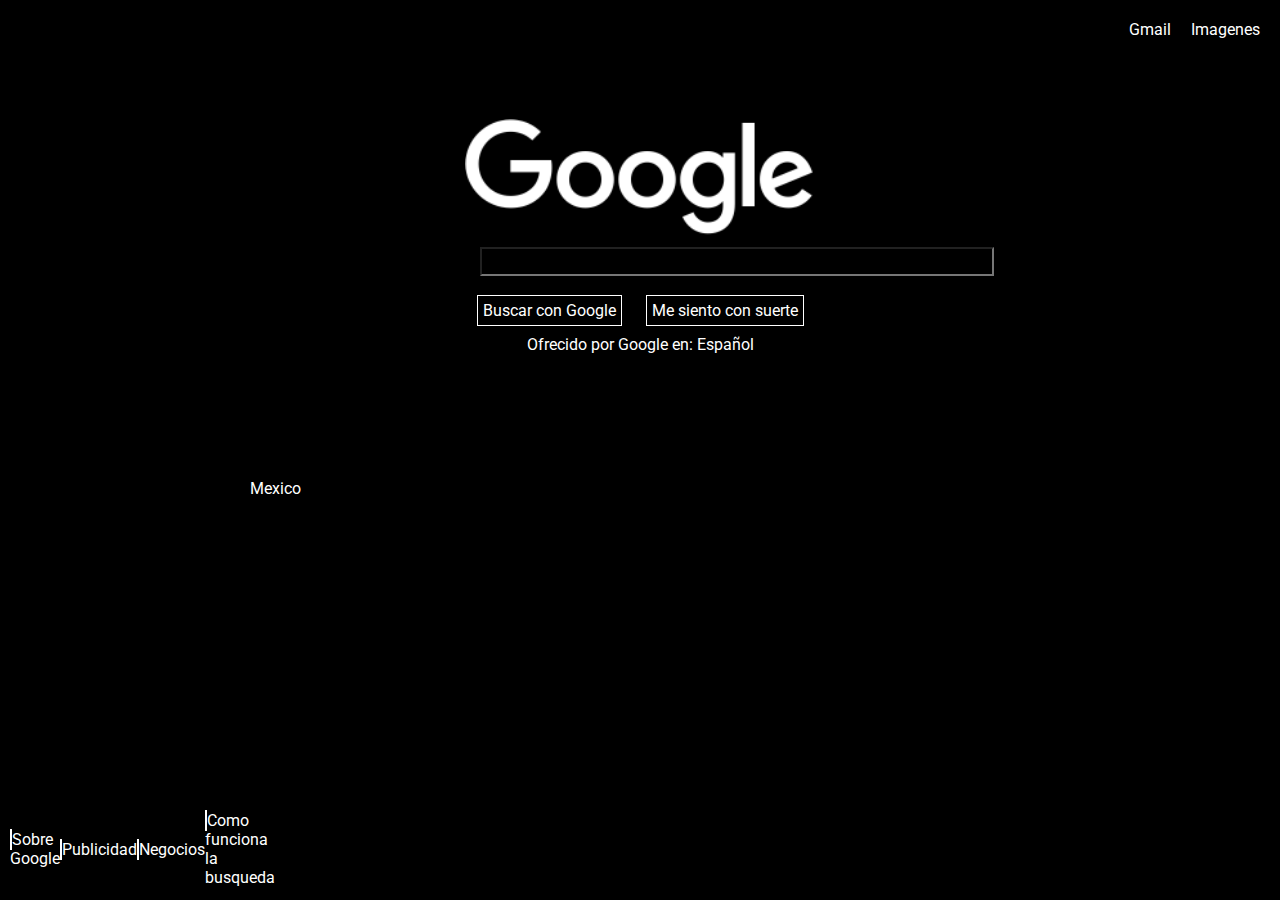
<file: proyectos1/Clon de Google/index.html>
<!DOCTYPE html>
<html lang="en">
<head>
    <meta charset="UTF-8">
    <meta http-equiv="X-UA-Compatible" content="IE=edge">
    <meta name="viewport" content="width=device-width, initial-scale=1.0">
    <title>Clon de Google</title>
    <link rel="stylesheet" href="style.css">
</head>
<body>
    <div>
        <header>
            <a href="https://mail.google.com/mail/u/0/?ogbl#inbox" class="gmail">Gmail</a>
            <a href="https://www.google.com.mx/imghp?hl=es&authuser=0&ogbl" class="Imagenes">Imagenes</a>
             
    </div>
    </header>
    <main>
        <section>
            <div>
                <img src="google.png" alt="google" id="logo">
            </div>
            <div>
                <input type="text" id="buscador" name="buscador">
            </div>
            <div class="botones">
                <span><a href="" class="botones">Buscar con Google</a></span>
                <span><a href="https://www.google.com/doodles" class="botones">Me siento con suerte</a></span>
            </div>
            <div class="ofrecido">
                <span class="ofrecido">Ofrecido por Google en:</span>
                <span class="ofrecido">Español</span>
            </div>
        </section>
    </main>
    <footer>
        <div class="pie">
            <span>Mexico</span>
        </div>
            <ul class="pie-izquierdo">
                <li><a href=""></a>Sobre Google</li>
                <li><a href=""></a>Publicidad</li>
                <li><a href=""></a>Negocios</li>
                <li><a href=""></a>Como funciona la busqueda</li>
            </ul>
</body>
</html>
</file>
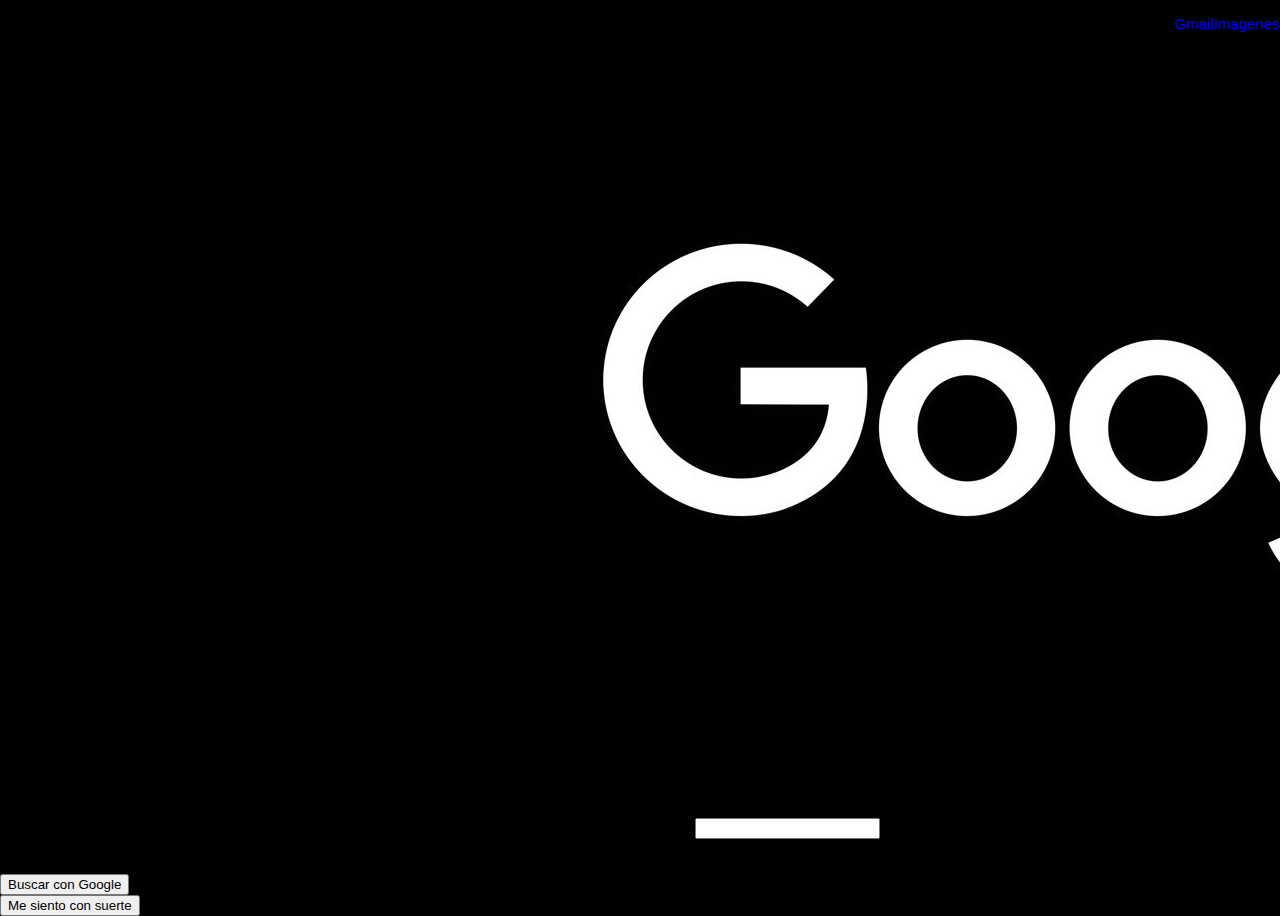
<file: proyectos1/Proyecto clon de google/index.html>
<!DOCTYPE html>
<html lang="en">
<head>
    <meta charset="UTF-8">
    <meta http-equiv="X-UA-Compatible" content="IE=edge">
    <meta name="viewport" content="width=device-width, initial-scale=1.0">
    <title>Clon de Google</title>
    <link rel="stylesheet" href="style.css">
</head>
<body>
<header>
<nav class="navegacion">
    <ul class="navegacion-derecha">
        <li><a href="https://mail.google.com/mail/u/0/?ogbl#inbox">Gmail</a></li>
        <li><a href="https://www.google.com.mx/imghp?hl=es&authuser=0&ogbl">Imagenes</a></li>
    </ul>
</nav>
</header>  
<main>
<section class="logo">
    <img src="Google-Emblema.jpg" alt="logo emblema">
</section>
<section class="input">
    <div class="contenedor">
        <input type="text">
    </div>
</section>
<section class="botones">
    <div>
        <button>Buscar con Google</button>
    </div>
    <div>
        <button>Me siento con suerte</button>
    </div>
</section>
</main>
<footer>

</footer>
</body>
</html>
</file>
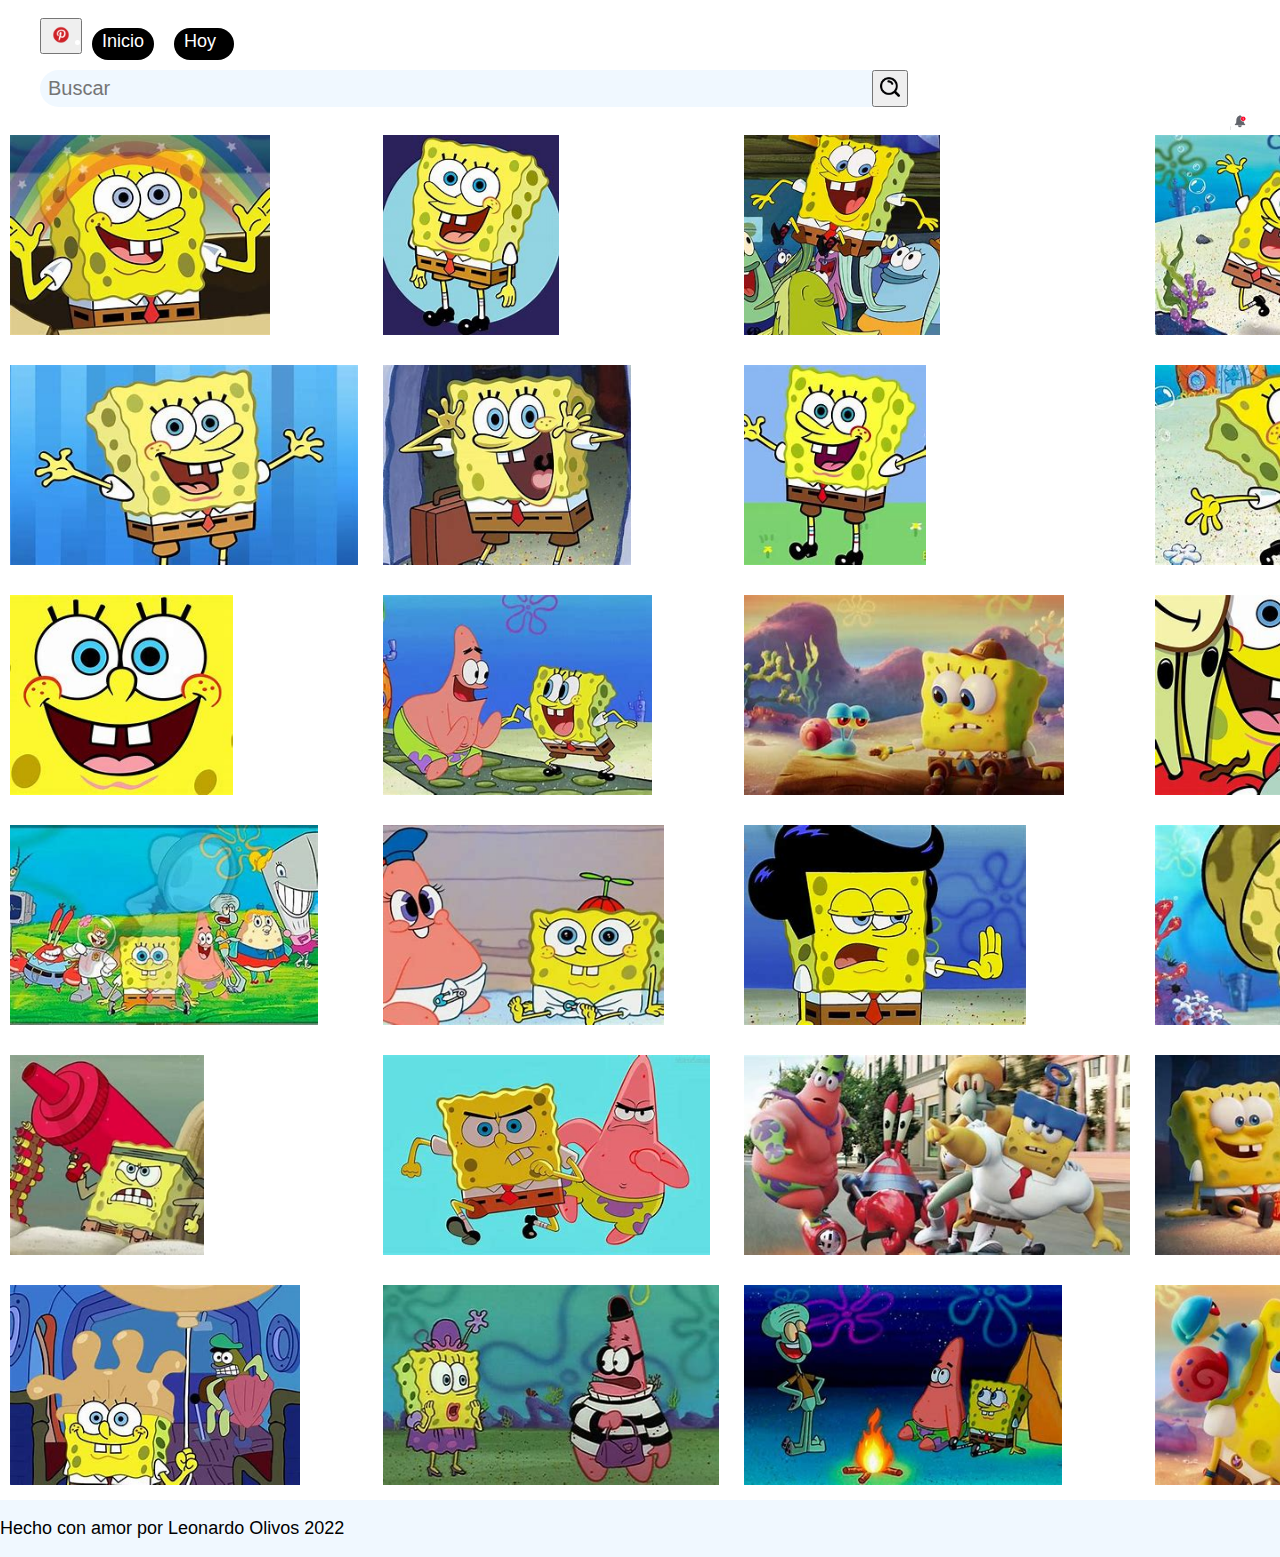
<file: proyectos1/Proyecto clon Pinterest/index.html>
<!DOCTYPE html>
<html lang="en">
<head>
    <meta charset="UTF-8">
    <meta http-equiv="X-UA-Compatible" content="IE=edge">
    <meta name="viewport" content="width=device-width, initial-scale=1.0">
    <title>Clon de Pinteres</title>
    <link rel="stylesheet" href="style.css">
</head>
<body>
    <header>
<nav id="#navbar-pinterest">
    <ul class="nav"> 
        <div id="container">
        <li>
        <button>
            <a href="https://www.pinterest.com"></a>
            <img src="./iconos/pinterest.png" alt="Pinterest" height="20px" width="20px" id="pinteresticono">
      </button>
        </li>
        <li class="inicio">
            <a href=""></a>Inicio</li>
        <li class="hoy">
            <a href=""></a>Hoy</li>
        
    </div>
    <div id="container2">
        <li class="finder">
            <a href=""></a><input type="search" 
            placeholder="Buscar">
            <button type="submit">
            <img src="./iconos/buscador.png" alt="lupa" height="20px" width="20px"> 
        </button>
        </li>
    </div>
    <div id="container3">
        <li>
            <a href="">
            <div id="notifications">
                <img src="./iconos/notificacion.jpg" alt="notificacion" height="20px" width="20px">
        </a>
    </li>
    
        <li>
            <a href="">
            <div id="message"></div >
                <img src="./iconos/mensaje.jpg" alt="mensaje" width="20px" height="20px">
        </a>
    </li>
        <li>
            <div id="profile-img">
            <img src="./iconos/perfil.png" alt="fotodeperfil" width="20px" height="20px">
           </div >
       
       </li>
    </div> 
</ul>  
</nav>
 </header>
    <main>
<section id="content">
    <div class="card-image"><img src="./imagenes/img1.jpg" alt="" class="galeria"></div>
    <div class="card-image"><img src="./imagenes/img2.jpg" alt="" class="galeria"></div>
    <div class="card-image"><img src="./imagenes/img3.jpg" alt="" class="galeria"></div>
    <div class="card-image"><img src="./imagenes/img4.jpg" alt="" class="galeria"></div>
    <div class="card-image"><img src="./imagenes/img5.jpg" alt="" class="galeria"></div>
    <div class="card-image"><img src="./imagenes/img6.jpg" alt="" class="galeria"></div>
    <div class="card-image"><img src="./imagenes/img7.jpg" alt="" class="galeria"></div>
    <div class="card-image"><img src="./imagenes/img8.jpg" alt="" class="galeria"></div>
    <div class="card-image"><img src="./imagenes/img9.jpg" alt="" class="galeria"></div>
    <div class="card-image"><img src="./imagenes/img10.jpg" alt="" class="galeria"></div>
    <div class="card-image"><img src="./imagenes/img11.jpg" alt="" class="galeria"></div>
    <div class="card-image"><img src="./imagenes/img12.jpg" alt="" class="galeria"></div>
    <div class="card-image"><img src="./imagenes/img13.jpg" alt="" class="galeria"></div>
    <div class="card-image"><img src="./imagenes/img14.jpg" alt="" class="galeria"></div>
    <div class="card-image"><img src="./imagenes/img15.jpg" alt="" class="galeria"></div>
    <div class="card-image"><img src="./imagenes/img16.jpg" alt="" class="galeria"></div>
    <div class="card-image"><img src="./imagenes/img17.jpg" alt="" class="galeria"></div>
    <div class="card-image"><img src="./imagenes/img18.jpg" alt="" class="galeria"></div>
    <div class="card-image"><img src="./imagenes/img19.jpg" alt="" class="galeria"></div>
    <div class="card-image"><img src="./imagenes/img20.jpg" alt="" class="galeria"></div>
    <div class="card-image"><img src="./imagenes/img21.jpg" alt="" class="galeria"></div>
    <div class="card-image"><img src="./imagenes/img22.jpg" alt="" class="galeria"></div>
    <div class="card-image"><img src="./imagenes/img23.jpg" alt="" class="galeria"></div>
    <div class="card-image"><img src="./imagenes/img24.jpg" alt="" class="galeria"></div>
    <div class="card-image"><img src="./imagenes/img25.jpg" alt="" class="galeria"></div>
    <div class="card-image"><img src="./imagenes/img26.jpg" alt="" class="galeria"></div>
    <div class="card-image"><img src="./imagenes/img27.jpg" alt="" class="galeria"></div>
    <div class="card-image"><img src="./imagenes/img28.jpg" alt="" class="galeria"></div>
    <div class="card-image"><img src="./imagenes/img29.jpg" alt="" class="galeria"></div>
    <div class="card-image"><img src="./imagenes/img30.jpg" alt="" class="galeria"></div>
</section>
    </main>
    <footer>
<p>Hecho con amor por Leonardo Olivos 2022</p>
    </footer>
    
</body>
</html>
</file>
<file: proyectos1/Clon de Google/style.css>
@import url('https://fonts.googleapis.com/css2?family=Roboto:wght@100&display=swap');
body{
    background-color: black;
    font-family:'Roboto', sans-serif; 
    color: white; 
    margin: 0;
}
header{
    padding: 10px;
    display: flex;
    justify-content: flex-end;
    word-spacing: normal;
}
a{
    border: 1px solid white;
    background-color: black;
    color: white;
}
input{
    border-radius: 20px solid white;
    background-color: black;
    width: 500px;
    padding:5px;
    color: white;
    margin: 10px 480px 10px 480px;
}
.gmail{
   padding: 10px;
   text-decoration: none;
   border: transparent;
}
.Imagenes{
    padding: 10px;
    text-decoration: none;
    border: transparent;
 }
#logo{
    display: block;
    margin-top: 60px;
    margin-left: auto;
    margin-right: auto;
    width: 350px;
}
.botones{
    text-decoration: none;
    text-align: center;
    margin: 10px 10px 10px 10px;
    padding: 5px;
}
.ofrecido
{
    text-align: center;
}
.pie{
    display: block ;
    position: relative;
    top: 125px;
    bottom: 150px;
    right: 250px;
    left: 250px;
}
.pie-izquierdo {

    width: 200px;
    height: 50px;
    padding: 10px 10px 10px 10px;
    position: absolute;
    bottom: 0;
    display: flex;
    align-items: center;
    border margin-top:transparent;
    list-style: none;
}
</file>
<file: proyectos1/Proyecto clon de google/style.css>
body {
    background-color: black;
    margin: 0;
    padding: 0;
    font-family: Arial, Helvetica, sans-serif;
    font-size: 15px;
}

a {
    text-decoration: none;
    cursor: pointer;
}
header {
    width: 100%;
    height: 60px;
}
 header .navegacion {
    display: flex;
    justify-content: end;
    padding: auto;
    float: right;
}
.navegacion-derecha{
    width: 250px;
    display: flex;
    justify-content: right;
    list-style: none;
    align-items: flex-end;

}

.main {
text-align: center;
}
.logo {
   width: 230px; 
   margin: 0% auto;
   margin-bottom: 35px;
}
.input{
    width: 230px;
    margin: 0 auto;
    margin-bottom: 35px;
}
.contenedor{
   width: 525px; 
   border-radius: 100px;
   border: 1px;
   display: flex;
   justify-content: center;
   align-items: center;
}
</file>
<file: proyectos1/Proyecto clon Pinterest/style.css>
body{
    margin: 0;
    color: white;
    font-family: Arial, Helvetica, sans-serif;
    font-size: 18px;
    text-decoration: none;
    height: 100%;
    overflow-y: scroll;
}
header{
    height: 15%;
}
main{

height: 70%;
}
footer{
    height: 5%;
}
#navbar-pinterest{
    display: flex;
    flex-direction:column;
    padding: 0;
    width: 100%;
    text-decoration:none;
    list-style-type:none;
}
#nav{
    display:flex;
    flex-direction:row;
    text-decoration:none;
    list-style-type:none;
    margin: 2px;
    padding: 10px;
}
#container{
    margin: 0;
    padding: 0;
    width: 20%;
    display: flex;
    flex-direction: row;
    text-decoration: none;
}
#container2{
    margin: 0;
    padding: 0;
    width: 100%;
    display: block;
    text-align: center;
    
}
#container3{
   height: 48px;
    min-width: 60px;
    padding: 2px 10px 2px;
    float: right;
    text-decoration: none;
}
#pinteresticono{
    padding: 3px;
    text-decoration: none;
    border-radius: 24px;
}
.inicio{
    background-color: black;
    border-radius: 24px;
    height:28px;
    min-width: 40px;
    padding: 2px 10px 2px;
    margin: 10px;
}
.hoy{
    background-color: black;
    border-radius: 24px;
    height: 28px;
    min-width: 40px;
    padding: 2px 10px 2px;
    margin: 10px;
}

a{
    display: block;
    text-align: center;
    text-decoration: none;
    padding-top: 1px;
    color: white;
}
.finder{
    color: gray;
display: flex;
padding: auto;
border-radius: 28px;
background-color: aliceblue;
width: 70%;
}
input[type="search"]{
border:none;
background-color:transparent;
margin:0;
width:100%;
padding:7px 8px;
font-size:20px;
border:1px solid transparent
border-radius: 24px;
}
#content{
    display: grid; 
    grid-template-columns: 1fr 1fr 1fr 1fr 1fr; 
    grid-template-rows: 1fr 1fr 1fr; 
    gap: 5px 5px; 
    grid-template-areas: 
      ". . . . ."
      ". . . . ."
      ". . . . ."; 
  }
  #content .card-image img{
      background-color: white;
      margin: 5px;
      padding: 5px;
      height: 200px;
  }
  .galeria{
    height: 300px;
    width: fit-content;
  }
  footer{
      color: black;
      display: flex;
      background-color: aliceblue;
      padding: 0%;
      
  }
</file>
